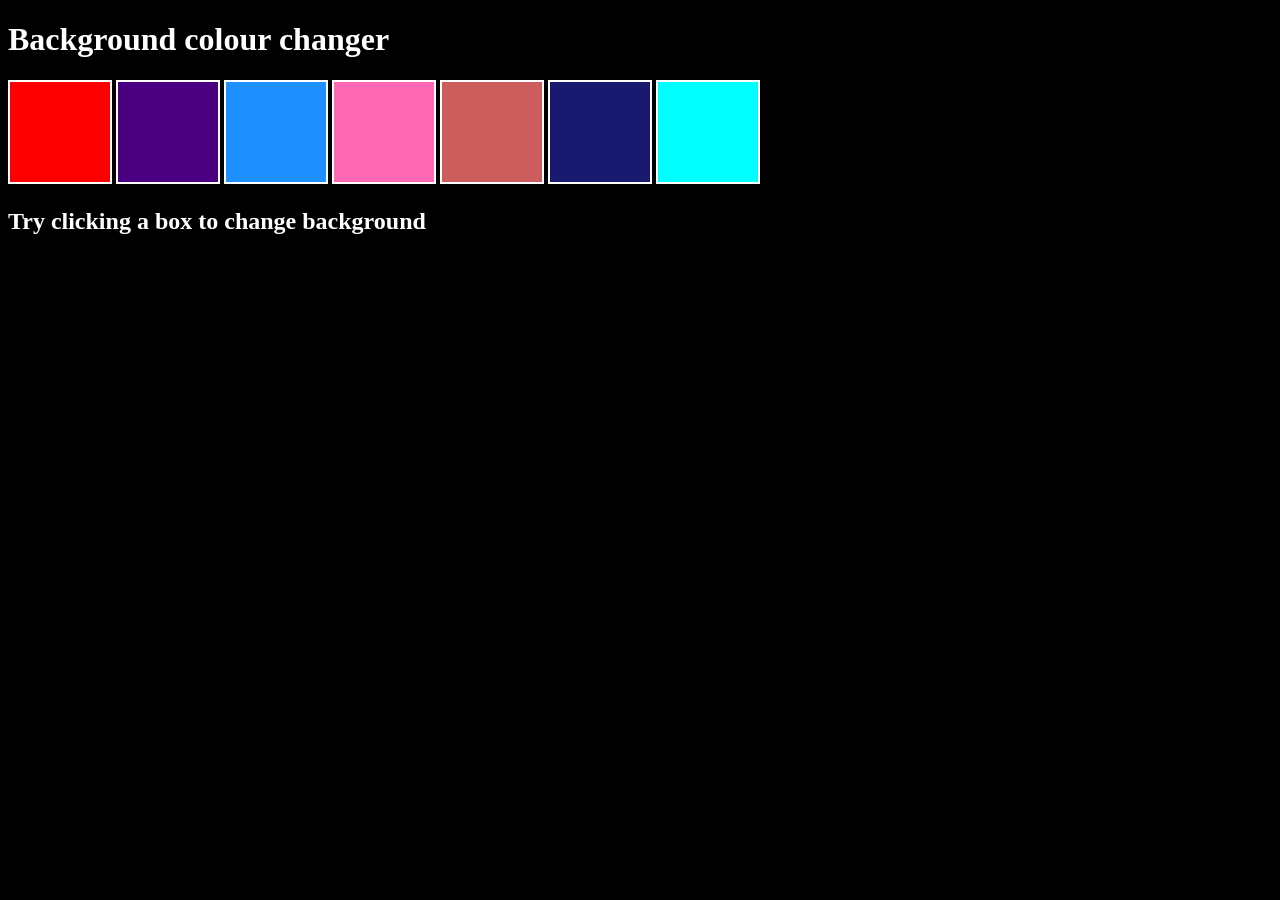
<file: bg changer/index.html>
<!DOCTYPE html>
<html lang="en">
<head>
    <meta charset="UTF-8">
    <meta name="viewport" content="width=device-width, initial-scale=1.0">
    <link rel="stylesheet" href="style.css" />
    <script src = "script.js" defer></script>
    <title>BackGround changer</title>
</head>
<body>
    <h1 style="color: white;">Background colour changer</h1>
    <span class = "button" id = "red"></span>
    <span class = "button" id = "indigo"></span>
    <span class = "button" id = "dodgerblue"></span>
    <span class = "button" id = "hotpink"></span>
    <span class = "button" id = "indianred"></span>
    <span class = "button" id = "midnightblue"></span>
    <span class = "button" id = "aqua"></span>
    <h2 style="color: white;">Try clicking a box to change background</h2>
</body>
</html>
</file>
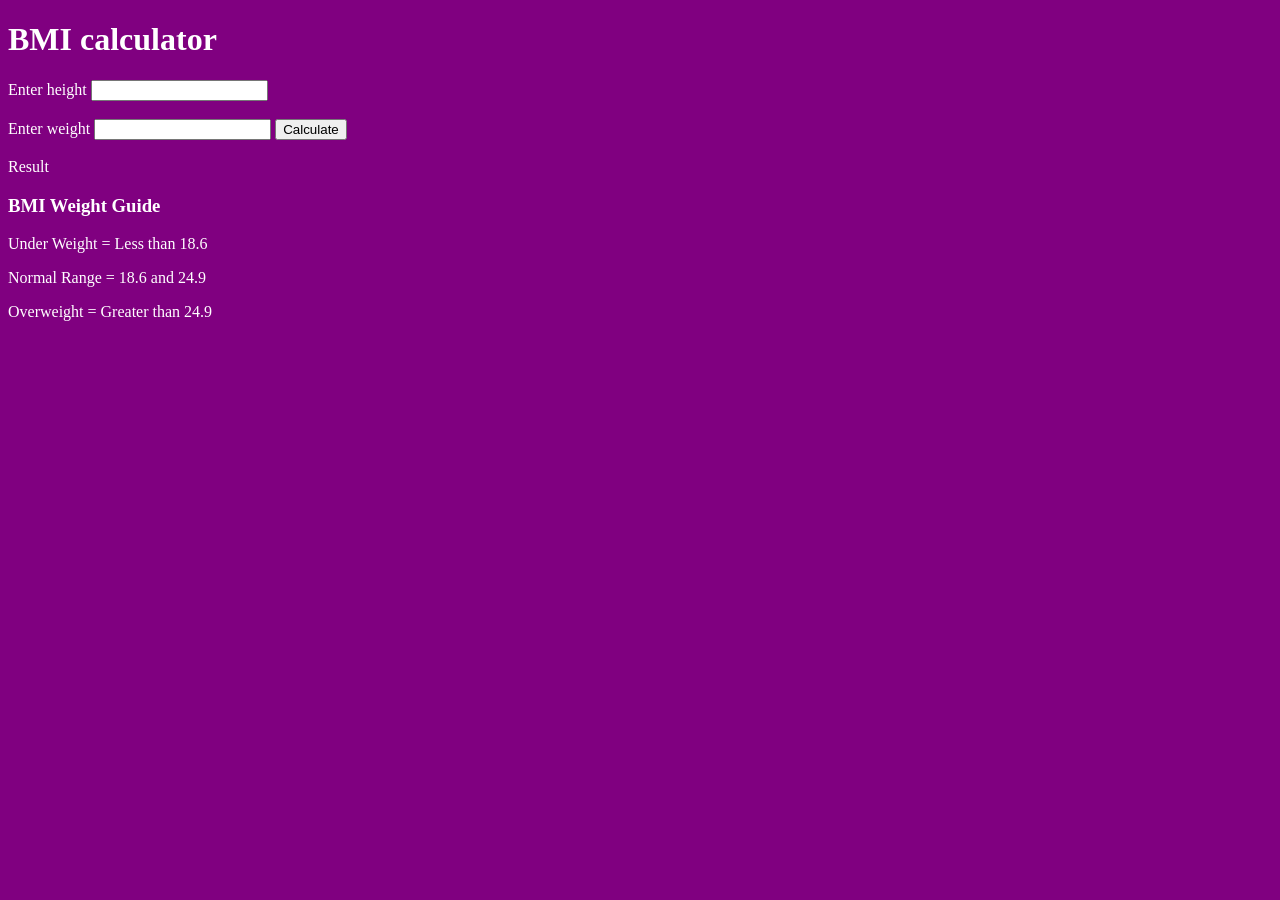
<file: bmi calculator/index.html>
<!DOCTYPE html>
<html lang="en">
<head>
    <meta charset="UTF-8">
    <meta name="viewport" content="width=device-width, initial-scale=1.0">
    <title>BMI calculator</title>
    <link rel="stylesheet" href="style.css">
    <script src = "script.js" defer></script>
</head>
<body>
    <form><h1>BMI calculator</h1>
    <label style="color: white;">
        Enter height
    <input type="text" id="height">
    </label>
    <br>
    <br>
    <label style="color: white;">
        Enter weight
        <input type="text" id="weight">
    </label>
    <button>Calculate</button>
</form>
    <br>

    <div id = "result" style="color: white;">Result</div>
     <h3>BMI Weight Guide</h3>
          <p>Under Weight = Less than 18.6</p>
          <p>Normal Range = 18.6 and 24.9</p>
          <p>Overweight = Greater than 24.9</p>
</body>
</html>
</file>
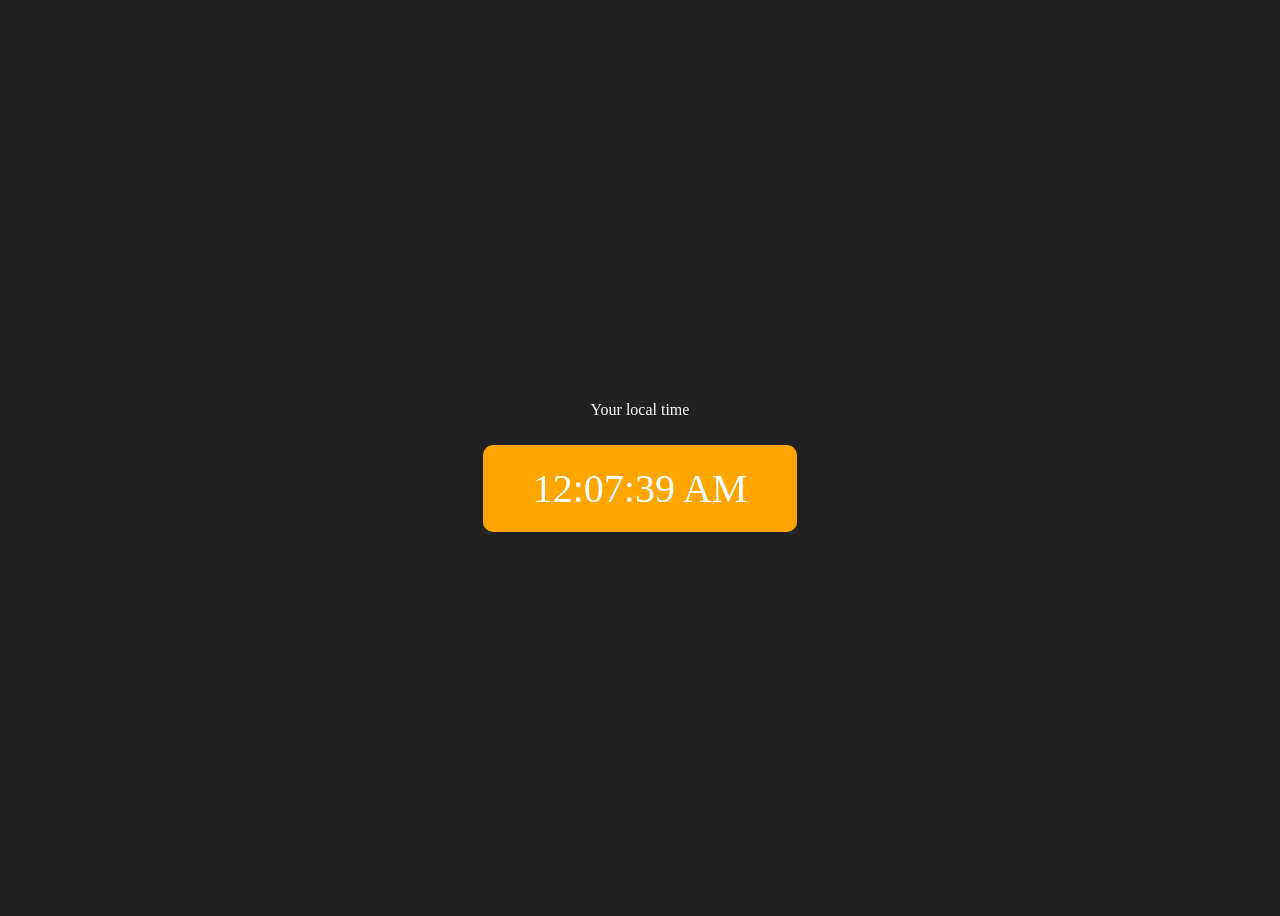
<file: digitalclock/index.html>
<!DOCTYPE html>
<html lang="en">
<head>
    <meta charset="UTF-8">
    <meta name="viewport" content="width=device-width, initial-scale=1.0">
    <title>Digital clock</title>
    <style>
      body {
        background-color: #212121;
        color: #fff;
      }
      .center {
        display: flex;
        height: 100vh;
        justify-content: center;
        align-items: center;
        flex-direction: column;
      }
      #clock {
        font-size: 40px;
        background-color: orange;
        padding: 20px 50px;
        margin-top: 10px;
        border-radius: 10px;
      }
    </style>
    <script src="script.js" defer></script>
</head>
<body>
    <div class="center"> <p> Your local time </p>
        <div id="clock">
        </div>
    </div>

</body>
</html>
</file>
<file: bg changer/style.css>
html {
    margin: 0;
}
span {
    display : block;
}
body {
    background-color: black;
}
.button {
    width: 100px;
  height: 100px;
  border: solid white 2px;
  display: inline-block;
}

#red{
    background: red;
}
#indigo{
    background-color: indigo;
}
#dodgerblue{
    background: dodgerblue;
}
#hotpink{
    background: hotpink;
}
#indianred{
    background: indianred;
}
#midnightblue{
    background: midnightblue;
}
#aqua{
    background: aqua;
}
</file>
<file: bmi calculator/style.css>
html{
    background-color: purple;
    margin: 0;
}
h1{
    color: white;
}
p{
    color: white;
}
h3{
    color: white;
}
</file>
